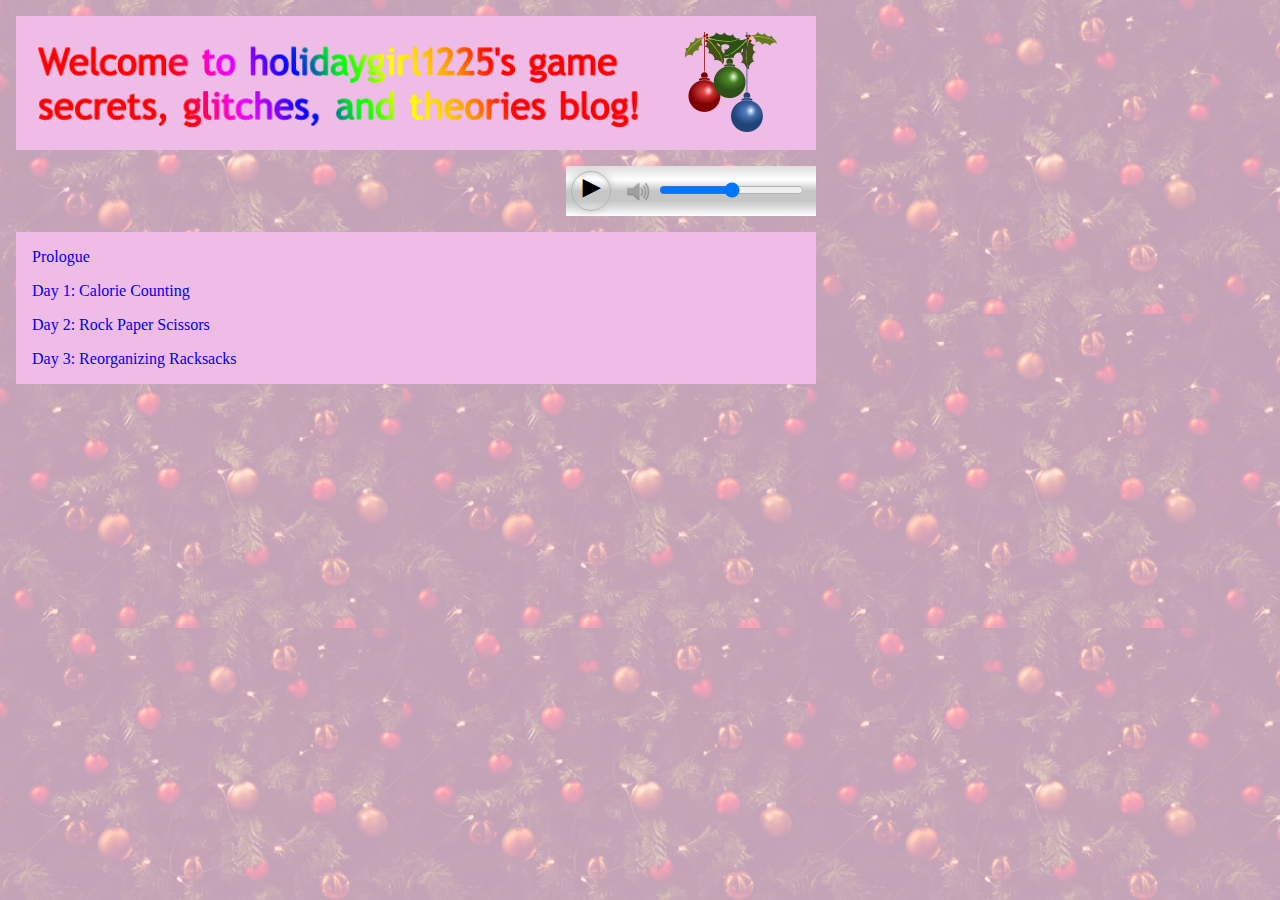
<file: docs/index.html>
<html lang="en">

<head>
    <meta content="text/html; charset=UTF-8" http-equiv="Content-Type">
    <meta charset="utf-8">
    <meta content="width=device-width" name="viewport">
    <meta content="noindex" name="robots">
    <title>DeltaCoders 2022</title>
    <link href="assets/css/journal.css?1668902517" rel="stylesheet" type="text/css">
</head>

<body class="body">
    <script src="assets/javascripts/jquery.js"></script>
    <div class="wrapper">
        <h1 class="header"><img alt="Welcome to holidaygirl1225's game secrets, glitches, and theories blog!" class="welcome" src="assets/images/welcome.png"><img alt="Happy Holidays" class="ornament" src="assets/images/xmas.png"></h1>
        <div class="music really-player-container">
            <div class="really-player"><button aria-label="Play" class="play-button"></button><img aria-hidden="true" class="volume-icon" src="assets/images/volume.png"><input aria-label="Volume" class="volume" max="100" min="0" type="range" value="50"><audio loop volume="0.5"><source src="assets/audio/midi-holiday-country.mp3" type="audio/mp3"></audio></div>
        </div>
        <main>
            <div class="post">
                <p><a href="prologue.html">Prologue</a></p>
                <p><a href="day1.html">Day 1: Calorie Counting</a></p>
                <p><a href="day2.html">Day 2: Rock Paper Scissors</a></p>
                <p><a href="day3.html">Day 3: Reorganizing Racksacks</a></p>
            </div>
        </main>
    </div>
    <script src="assets/javascripts/reallyplayer.js"></script>
</body>

</html>
</file>
<file: docs/assets/css/journal.css>
@charset "UTF-8";
html {
    position: relative;
}

a {
    text-decoration: none;
}
@font-face {
    font-family: '8bitOperatorPlus-Bold';
    src: url("../../assets/fonts/8bitOperatorPlus-Bold.eot?#iefix") format("embedded-opentype"), url("/assets/fonts/8bitOperatorPlus-Bold.woff") format("woff"), url("/assets/fonts/8bitOperatorPlus-Bold.ttf") format("truetype"), url("/assets/fonts/8bitOperatorPlus-Bold.svg#8bitOperatorPlus-Bold") format("svg");
    font-weight: normal;
    font-style: normal;
}
@font-face {
    font-family: '8bitOperatorPlus-Regular';
    src: url("../../assets/fonts/8bitOperatorPlus-Regular.eot?#iefix") format("embedded-opentype"), url("/assets/fonts/8bitOperatorPlus-Regular.woff") format("woff"), url("/assets/fonts/8bitOperatorPlus-Regular.ttf") format("truetype"), url("/assets/fonts/8bitOperatorPlus-Regular.svg#8bitOperatorPlus-Bold") format("svg");
    font-weight: normal;
    font-style: normal;
}

pre {
    padding: 2px;
    border: 1px solid white;
    font-size: 16px;
    width: fit-content;
}

body {
    background-image: url("../../assets/images/bg-tree.png");
    background-color: #ffd5ef;
    color: black;
    font-family: "Georgia", Georgia, serif;
    padding: 1rem;
    margin: 0;
}

table {
    border-collapse: collapse;
    border-spacing: 0;
}

td {
    border-color: white;
    border-style: solid;
    border-width: 1px;
    overflow: hidden;
    padding: 10px 5px;
    word-break: normal;
}

th {
    border-color: white;
    border-style: solid;
    border-width: 1px;
    font-weight: normal;
    overflow: hidden;
    padding: 10px 5px;
    word-break: normal;
}

.wrapper {
    width: 100%;
    max-width: 800px;
}

h1,
h2,
h3 {
    font-family: "Georgia", Georgia, serif;
}

.header {
    display: flex;
    font-size: 36px;
    background: #EFBCE7;
    margin-top: 0;
    padding: 1rem;
    margin-bottom: 1rem;
}

.header .welcome {
    flex-grow: 1;
    max-width: 80%;
    object-fit: contain;
}

.header .ornament {
    flex-grow: 1;
    margin-left: 1rem;
    max-width: 20%;
    max-height: 100px;
    object-fit: contain;
}

.post {
    background: #EFBCE7;
    padding: 1rem;
    margin-bottom: 2rem;
}

.post p {
    margin-top: 0;
}
.post p:last-child {
    margin-bottom: 0;
}

.post .screenshot {
    image-rendering: pixelated;
    height: 32px;
    width: 32px;
    padding: 1rem;
    border: 2px inset white;
}

.post-footer {
    margin-top: 2rem;
    padding: 0.5rem 0;
    border-top: 1px dashed black;
    border-bottom: 1px dashed black;
}
.post-footer div:not(:first-child) {
    margin-top: 0.5rem;
}

.post-footer strong {
    margin-right: 0.25rem;
}

.comments-footer {
    text-align: center;
    margin-top: 0.75rem;
}

.comments-footer a {
    color: #3832F0;
    font-weight: bold;
    letter-spacing: 2px;
    text-transform: lowercase;
    text-decoration: underline;
}
.comments-footer a:not(:first-child) {
    margin-left: 2rem;
}

.comments-footer a.disabled {
    cursor: not-allowed;
    color: #555555;
}

.comments-header {
    padding: 1rem;
    margin-top: 0;
    margin-bottom: 1rem;
}

.comments-header small {
    color: #555555;
}

.comment .author {
    background: #EFBCE7;
    height: 64px;
}

.comment .author .avatar {
    float: left;
    height: 64px;
    width: 64px;
    margin-right: 0.5rem;
}

.comment .author .user {
    color: #3832F0;
    text-decoration: underline;
    font-weight: bold;
    padding-top: 0.5rem;
}

.comment .author .user .icon {
    height: 16px;
    width: 16px;
    margin-right: 0.25rem;
    vertical-align: middle;
}

.comment .author .user.admin {
    color: #01620c;
}

.comment .comment-body {
    padding: 0.25rem 1rem;
    background-color: #ffd5ef;
    margin-bottom: 0.5rem;
}

.comment .comment-body .deleted {
    color: #555555;
    font-family: monospace;
}

.comment .comment-body .mod {
    color: #01620c;
    font-weight: bold;
    font-family: monospace;
}

.alert {
    color: #01620c;
    background-color: #FFA9A9;
    font-size: 16px;
    font-family: monospace;
    font-weight: bold;
    padding: 1rem;
    margin-bottom: 0.5rem;
}

.alert img {
    float: left;
    height: 20px;
    margin-right: 0.5rem;
}

.back {
    display: inline-block;
    margin-top: 4rem;
    margin-bottom: 4rem;
    font-weight: bold;
    text-decoration: underline;
    font-size: 24px;
}

body.dark {
    color: white;
    background: black;
    background-image: none;
}

body.dark .header,
body.dark .post {
    background: #555555;
}

body.dark .header a,
body.dark .post a {
    color: #61d9ff;
}

body.dark .header {
    opacity: 0;
}

body.dark .post-footer {
    border-color: white;
}

body.dark .alert {
    background-color: #AA0000;
    color: white;
}

.music {
    text-align: right;
}

.really-player {
    position: relative;
    display: inline-block;
    font-family: 'Arial', Arial, sans-serif;
    height: 50px;
    width: 250px;
    max-width: 100%;
    margin-bottom: 1rem;
    background: #dedede;
    background: linear-gradient(180deg, #dedede 0%, white 28%, #c6c6c6 50%, #c6c6c6 70%, white 100%);
}

.really-player audio {
    display: none;
}

.really-player .volume {
    position: absolute;
    top: 14px;
    right: 10px;
    width: 58%;
}

.really-player .volume-icon {
    position: absolute;
    top: 13px;
    left: 60px;
    height: 24px;
    width: 24px;
    opacity: 0.8;
}

.really-player .play-button {
    position: absolute;
    left: 5px;
    top: 5px;
    color: black;
    height: 40px;
    width: 40px;
    border-radius: 999px;
    background: none;
    box-shadow: inset 0 0 4px #c8c8c8, 0 0 8px #c8c8c8;
    border: 1px solid #b4b4b4;
}

.really-player .play-button::before {
    content: "◀︎";
    transform: rotate(180deg);
    position: absolute;
    pointer-events: none;
    left: 11px;
    top: 4px;
    font-size: 24px;
}
.really-player .play-button:hover {
    cursor: pointer;
    box-shadow: inset 0 0 8px #c8c8c8, 0 0 12px #c8c8c8;
    color: blue;
}
.really-player .play-button:active {
    color: white;
    background: blue;
}
.really-player.playing .play-button::before {
    content: "=";
    transform: rotate(90deg);
    font-size: 32px;
    font-weight: bold;
    left: 11px;
    top: 1px;
}
/*# sourceMappingURL=journal.css.map */
</file>
